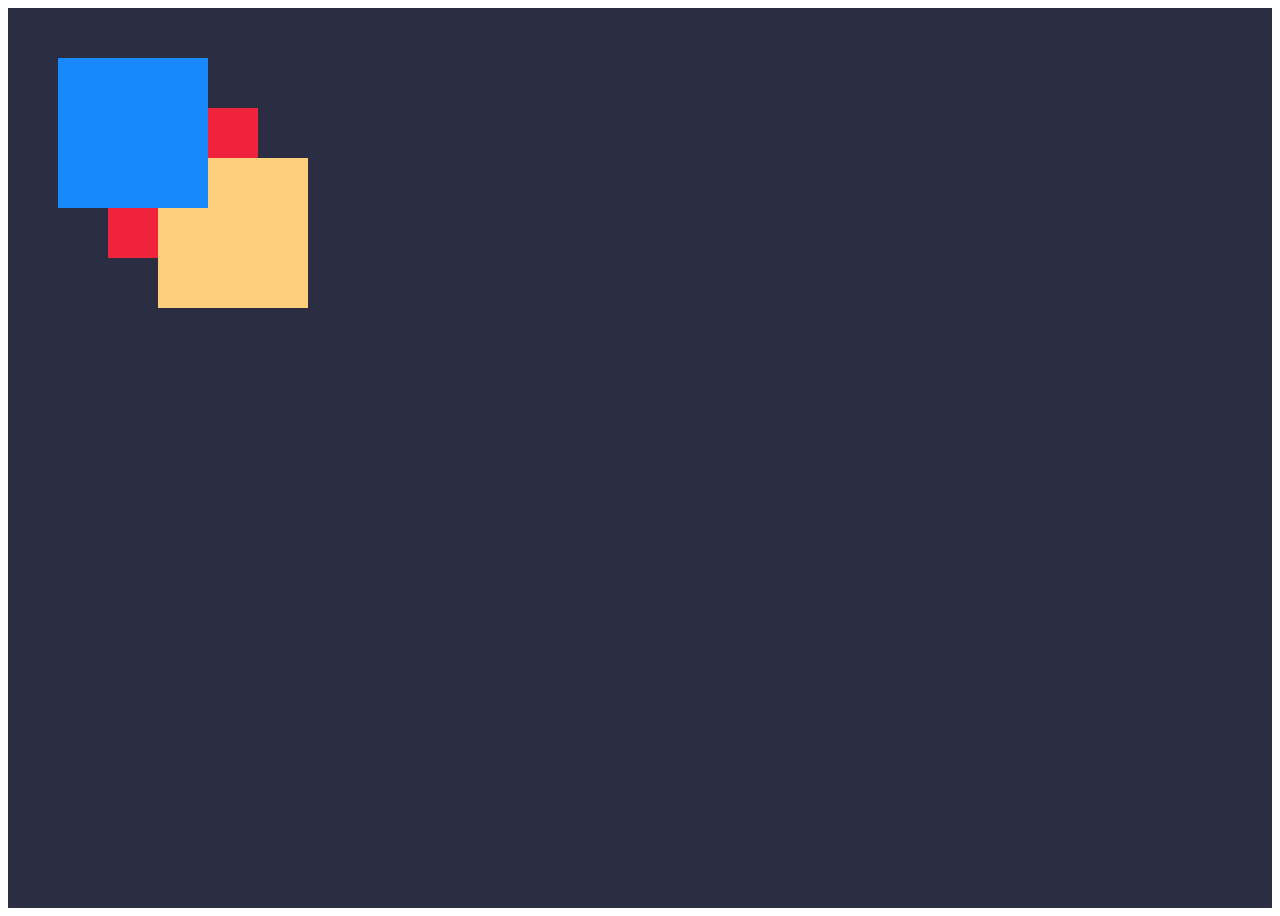
<file: 03.16 online/index.html>
<!DOCTYPE html>
<html lang="en">
  <head>
    <meta charset="UTF-8" />
    <meta name="viewport" content="width=device-width, initial-scale=1.0" />
    <title>Document</title>
    <link rel="stylesheet" href="styles.css" />
  </head>
  <body>
    <div class="section gunmetal">
      <div class="box dodger"></div>
      <div class="box pantone"></div>
      <div class="box topaz"></div>
    </div>
  </body>
</html>
</file>
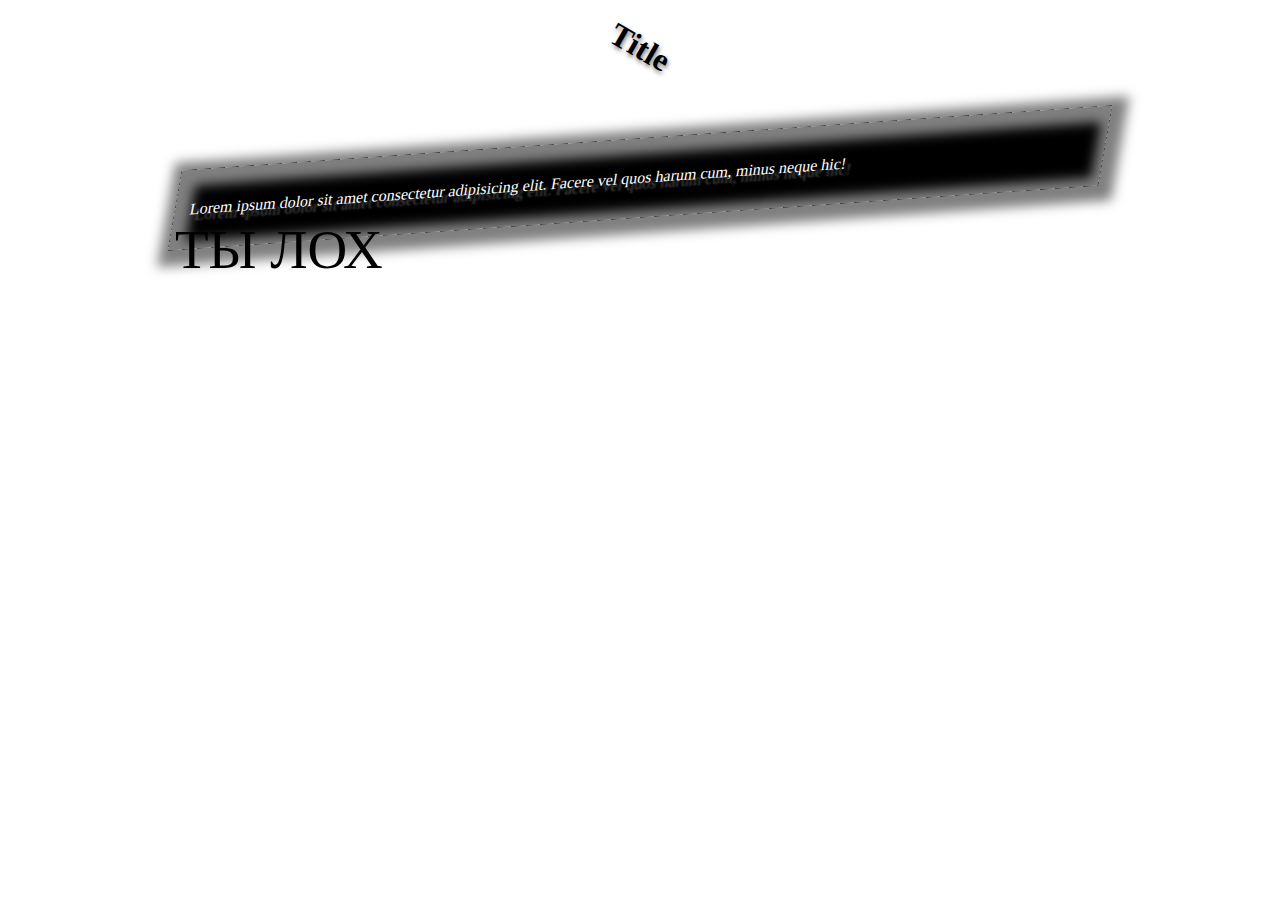
<file: 03.19 online/index.html>
<!DOCTYPE html>
<html lang="en">
  <head>
    <meta charset="UTF-8" />
    <meta name="viewport" content="width=device-width, initial-scale=1.0" />
    <title>Document</title>
    <link rel="stylesheet" href="style.css" />
  </head>
  <body>
    <div id="wrapper">
      <main id="main">
        <div class="container">
          <div class="item">
            <h1>Title</h1>
          </div>
          <div class="shadow">
            <p>Lorem ipsum dolor sit amet consectetur adipisicing elit. Facere vel quos harum cum, minus neque hic!</p>
          </div>
          <div class="animation">ТЫ ЛОХ</div>
        </container>
      </main>
    </div>
  </body>
</html>
</file>
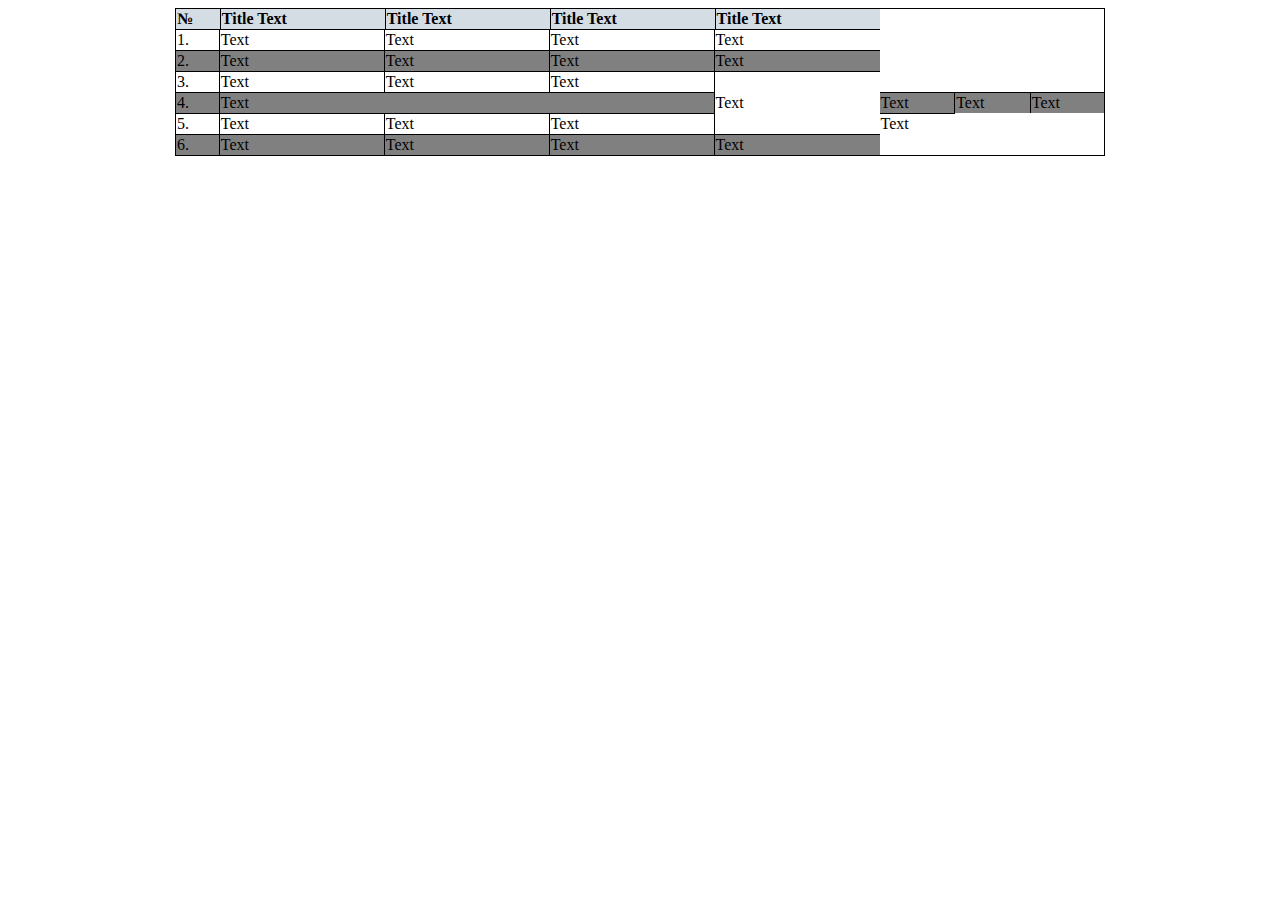
<file: 03.23 таблицы+hover hw-5/index.html>
<!DOCTYPE html>
<html lang="en">
  <head>
    <meta charset="UTF-8" />
    <meta name="viewport" content="width=device-width, initial-scale=1.0" />
    <title>Модуль 7</title>
    <link rel="stylesheet" href="style.css" />
  </head>
  <body>
    <div id="wrapper">
      <main id="main">
        <div class="container">
          <table class="table">
            <thead>
              <tr>
                <th>№</th>
                <th>Title Text</th>
                <th>Title Text</th>
                <th>Title Text</th>
                <th>Title Text</th>
              </tr>
            </thead>
            <tbody>
              <tr>
                <td>1.</td>
                <td>Text</td>
                <td>Text</td>
                <td>Text</td>
                <td>Text</td>
              </tr>
              <tr>
                <td>2.</td>
                <td>Text</td>
                <td>Text</td>
                <td>Text</td>
                <td>Text</td>
              </tr>
              <tr>
                <td>3.</td>
                <td>Text</td>
                <td>Text</td>
                <td>Text</td>
                <td rowspan="3">Text</td>
              </tr>
              <tr>
                <td>4.</td>
                <td colspan="3">Text</td>
                <td>Text</td>
                <td>Text</td>
                <td>Text</td>
              </tr>
              <tr>
                <td>5.</td>
                <td>Text</td>
                <td>Text</td>
                <td>Text</td>
                <td>Text</td>
              </tr>
              <tr>
                <td>6.</td>
                <td>Text</td>
                <td>Text</td>
                <td>Text</td>
                <td>Text</td>
              </tr>
            </tbody>
          </table>
        </div>
      </main>
    </div>
  </body>
</html>

<!-- абсолютные единицы: пиксели, метры, см пт пц
никто не использует

относительыне: процентры и тп, 1рем 16пикс 

таблица состоит из тега table в ней th и в ней есть ячейки -->
</file>
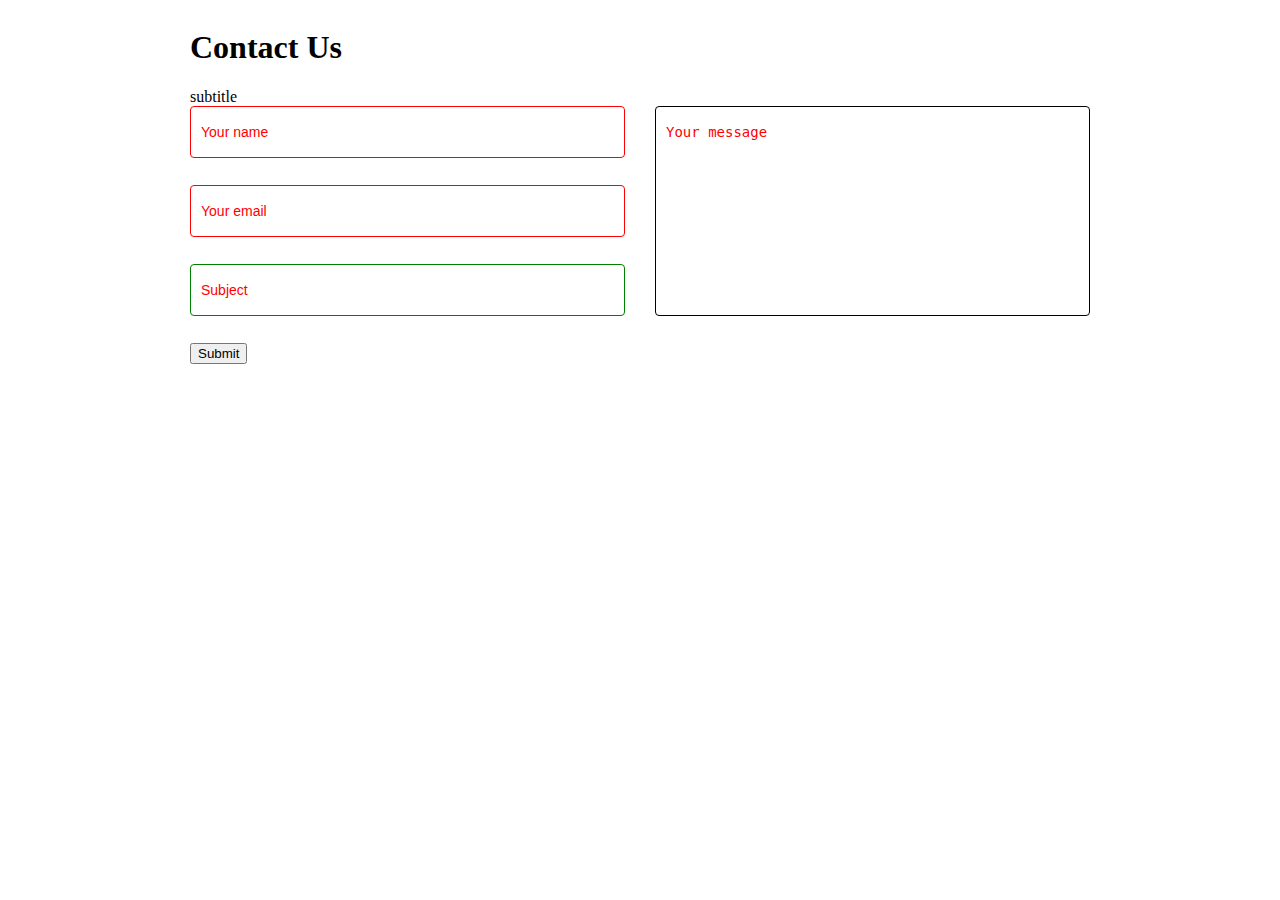
<file: 03.26/index.html>
<!DOCTYPE html>
<html lang="en">
  <head>
    <meta charset="UTF-8" />
    <meta name="viewport" content="width=device-width, initial-scale=1.0" />
    <title>Document</title>
    <link rel="stylesheet" href="css/styles.css" />
  </head>
  <body>
    <div id="wrapper">
      <main id="main">
        <section class="contact-us">
          <header>
            <div class="container">
              <h1>Contact Us</h1>
              <span class="subtitle">subtitle</span>
            </div>
          </header>
          <div class="container">
            <form action="#">
              <fieldset>
                <div class="row">
                  <div class="col">
                    <input
                      type="text"
                      placeholder="Your name"
                      required="true"
                      name="name"
                    />
                    <input
                      type="email"
                      placeholder="Your email"
                      required="true"
                      name="email"
                    />
                    <input type="text" placeholder="Subject" />
                  </div>
                  <div class="col">
                    <textarea placeholder="Your message"></textarea>
                  </div>
                </div>
                <div class="btn-box">
                  <button type="submit">Submit</button>
                </div>
              </fieldset>
            </form>
          </div>
        </section>
      </main>
    </div>
  </body>
</html>
</file>
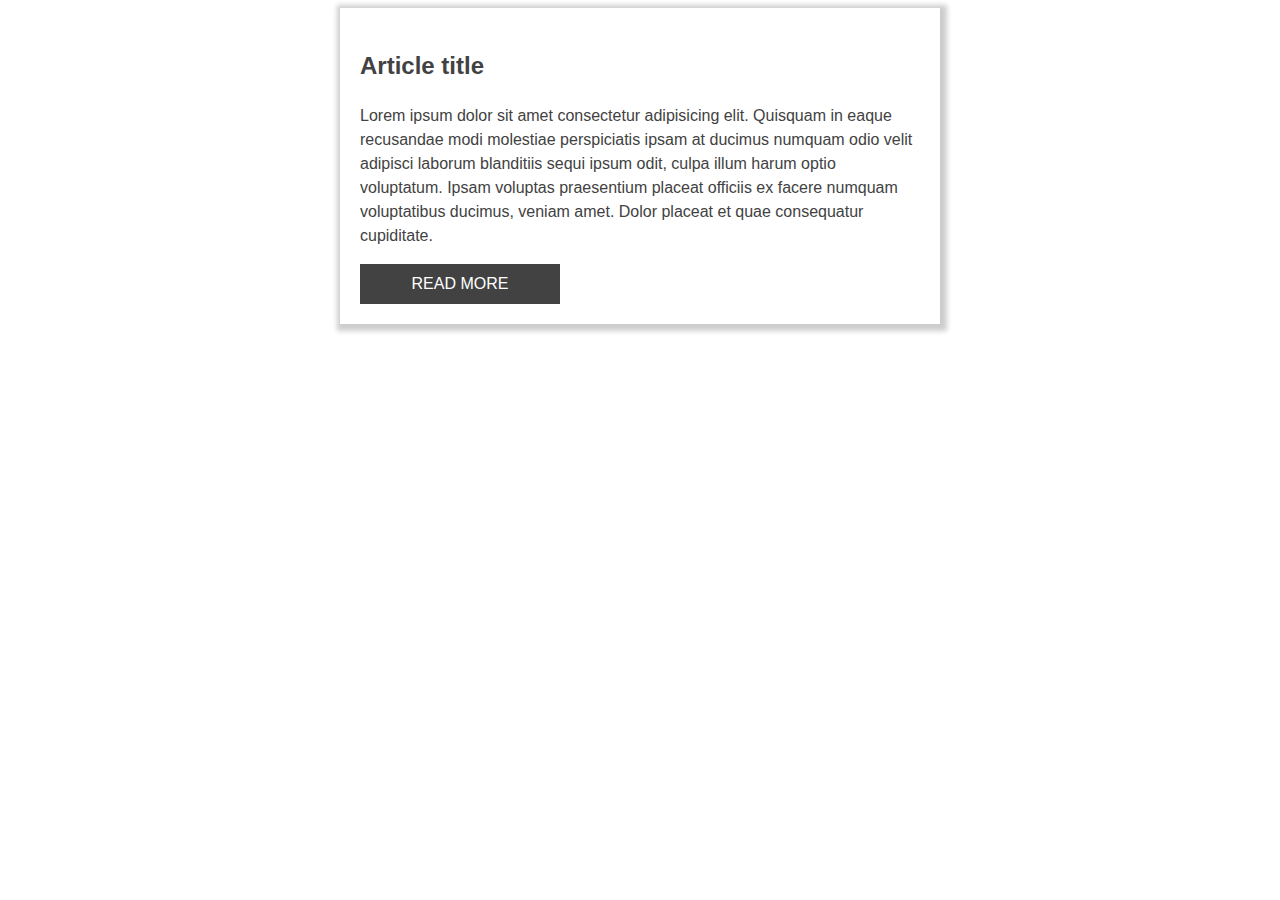
<file: 03.16 online/меню выпадающее/index.html>
<!DOCTYPE html>
<html lang="en">
  <head>
    <meta charset="UTF-8" />
    <meta name="viewport" content="width=device-width, initial-scale=1.0" />
    <title>Document</title>
    <link rel="stylesheet" href="styles.css" />
  </head>
  <body>
    <div class="container">
      <article class="article">
        <h2>Article title</h2>
        <p>
          Lorem ipsum dolor sit amet consectetur adipisicing elit. Quisquam in
          eaque recusandae modi molestiae perspiciatis ipsam at ducimus numquam
          odio velit adipisci laborum blanditiis sequi ipsum odit, culpa illum
          harum optio voluptatum. Ipsam voluptas praesentium placeat officiis ex
          facere numquam voluptatibus ducimus, veniam amet. Dolor placeat et
          quae consequatur cupiditate.
        </p>
        <a href="#">read more</a>
      </article>
    </div>
  </body>
</html>
</file>
<file: 03.16 online/styles.css>
.section {
  min-height: 100vh;
  position: relative;
}

.box {
  position: absolute;
  height: 150px;
  width: 150px;
}

.box:nth-child(1) {
  top: 50px;
  left: 50px;
  z-index: 3;
}

.box:nth-child(2) {
  top: 100px;
  left: 100px;
  z-index: 1;
}

.box:nth-child(3) {
  top: 150px;
  left: 150px;
  z-index: 2;
}

.dodger {
  background-color: #1789fc;
}

.topaz {
  background-color: #ffd07b;
}

.gunmetal {
  background-color: #2b2d42;
}

.pantone {
  background-color: #ef233c;
}

.teal {
  background-color: teal;
}

.palered {
  background-color: palevioletred;
}
</file>
<file: 03.19 online/style.css>
html {
  box-sizing: border-box;
}

*,
*::before,
*::after {
  box-sizing: inherit;
}

#wrapper {
  position: relative;
  height: 100vh;
  width: 100%;
  overflow: hidden;
}

.container {
  max-width: 960px;
  margin: 0 auto;
  padding: 0 15px;
}

@keyframes animation {
  0% {
    transform: none;
  }

  100% {
    transform: scale(1.5);
  }
}

@keyframes Test {
  0% {
    top: 0;
    left: 20%;
    height: 200px;
    width: 200px;
    background: #000;
  }
  20% {
    top: 50%;
    left: 50%;
    height: 300px;
    width: 150px;
    background: yellow;
  }
  40% {
    top: 90%;
    left: 70%;
    height: 150px;
    width: 300px;
    background: red;
  }
  60% {
    top: 40%;
    left: 100%;
    height: 400px;
    width: 400px;
    background: green;
  }
  80% {
    top: 100%;
    left: 20%;
    height: 250px;
    width: 250px;
    background: purple;
  }
  100% {
    top: 50%;
    left: 80%;
    height: 230px;
    width: 230px;
    background: blue;
  }
}

.item {
  position: relative;
  padding: 40px 0;
  margin-bottom: 50px;
}

.item h1 {
  transition: transform 0.3s ease-in-out; /* вешается не на ховер */
  position: absolute;
  top: 0;
  left: 50%;
  text-shadow: 2px 2px 4px rgba(0, 0, 0, 0.5);
  transform: translateX(-50%) rotate(30deg);
}

/* для задержки нужно вешать на ховер */

.item h1:hover {
  transition: transform 0.3s ease-in-out 0.5s;
  transform: translateX(-50%) rotate(30deg) scale(1.5);
}

.shadow {
  color: #fff;
  text-shadow: 6px 6px 2px rgba(255, 255, 255, 0.3);
  padding: 15px;
  background: #000;
  box-shadow: inset 4px 4px 12px 12px rgba(255, 255, 255, 0.5),
    4px 4px 12px 12px rgba(0, 0, 0, 0.5);
  transform: skew(-10deg, -4deg); /* чтобы не обрезало текст нужны паддинги */
}

.shadow:hover {
  animation: animation 1s ease-in-out 5 0.5s;
}

.animation {
  font-size: 55px;
  position: absolute;
  animation: Test 7s linear infinite;
}
</file>
<file: 03.23 таблицы+hover hw-5/style.css>
html {
  box-sizing: border-box;
}

*,
*::before,
*::after {
  box-sizing: inherit;
}

#wrapper {
  position: relative;
  height: 100vh;
  width: 100%;
  overflow: hidden;
}

.container {
  max-width: 960px;
  margin: 0 auto;
  padding: 0 15px;
}

/* вырванивание элемента по вертикали и горизонт родитель табле роу а на ребенка табле сел и вертикал алайн миддл   */

/* будет съехавшая из-за дефолтных свойств */

/* тейбл роу - строка,
тейбл селл - колонка  */

/* tr не работает бекграунд */

.table {
  width: 100%;
  border-spacing: 0;
  border: 1px solid #000;
}

.table thead {
  text-align: left;
}

.table th,
.table td {
  border: 1px solid #000;
  border-right: 0;
}

.table tr:first-child th,
.table tr:last-child th {
  border-top: 0;
  border-bottom: 0;
}

.table th:first-child {
  border-left: 0;
}

.table thead tr {
  background: #d4dde4;
}

.table tbody tr:nth-child(even) {
  background: gray; /* лучше вешать на th */
}

.table td {
  border: 1px solid #000;
  border-bottom: 0;
  border-left: 0;
}

.table td:last-child {
  border-right: 0;
}
</file>
<file: 03.26/css/styles.css>
html {
  box-sizing: border-box;
}

*,
*::before,
*::after {
  box-sizing: inherit;
}

:focus,
:visited {
  outline: none;
}

#wrapper {
  position: relative;
  width: 100%;
  overflow: hidden;
}

.container {
  max-width: 930px;
  margin: 0 auto;
  padding: 0 15px;
}

form,
fieldset {
  border-style: none;
  margin: 0;
  padding: 0;
}

input[type="text"],
input[type="email"],
input[type="submit"],
textarea {
  height: 52px;
  padding: 18px 10px;
  margin-bottom: 27px;
  font-size: 14px;
  line-height: 100%;
  border: 1px solid #000;
  border-radius: 4px;
  background: #fff;
  color: #000;
  width: 100%;
}

input[type="text"]::-webkit-input-placeholder,
input[type="email"]::-webkit-input-placeholder,
input[type="submit"]::-webkit-input-placeholder,
textarea::-webkit-input-placeholder {
  color: red;
}

input[type="text"]:focus,
input[type="email"]:focus,
input[type="submit"]:focus,
textarea:focus {
  border-color: blue;
}

/* input[type="text"]:invalid,
input[type="email"]:invalid,
input[type="submit"]:invalid,
textarea:invalid {
} */

input:invalid {
  border-color: red;
}

input:valid {
  border-color: green;
}

textarea {
  height: 210px;
  resize: none;
  overflow: auto;
  vertical-align: top;
}

.row {
  display: flex;
  flex-wrap: wrap;
  margin: 0 -15px;
}

.col {
  width: 50%;
  padding: 0 15px;
}
</file>
<file: 03.16 online/меню выпадающее/styles.css>
:root {
  --main-width: 600px;
  --primary-dark-color: #424242;
  --primary-light-color: #ffffff;
  --accent-color: #e91e63;
  --font-stack: "Roboto", Tahoma, sans-serif;
  --black-shadow: 2px 2px 5px 5px rgba(0, 0, 0, 0.2);
  --base-line-height: 1.5;
  --base-font-size: 16px;
}

body {
  background-color: var(--primary-light-color);
  font-family: var(--font-stack);
  font-size: var(--base-font-size);
  line-height: var(--base-line-height);
}

.container {
  max-width: var(--main-width);
  margin: auto;
}

.article {
  padding: 20px;
  color: var(--primary-dark-color);
  box-shadow: var(--black-shadow);
}

.article a {
  display: inline-block;
  width: 200px;
  height: 40px;
  line-height: 40px;
  text-transform: uppercase;
  text-decoration: none;
  text-align: center;
  color: var(--primary-light-color);
  background-color: var(--primary-dark-color);
}

.article a:hover {
  background-color: var(--accent-color);
}
</file>
